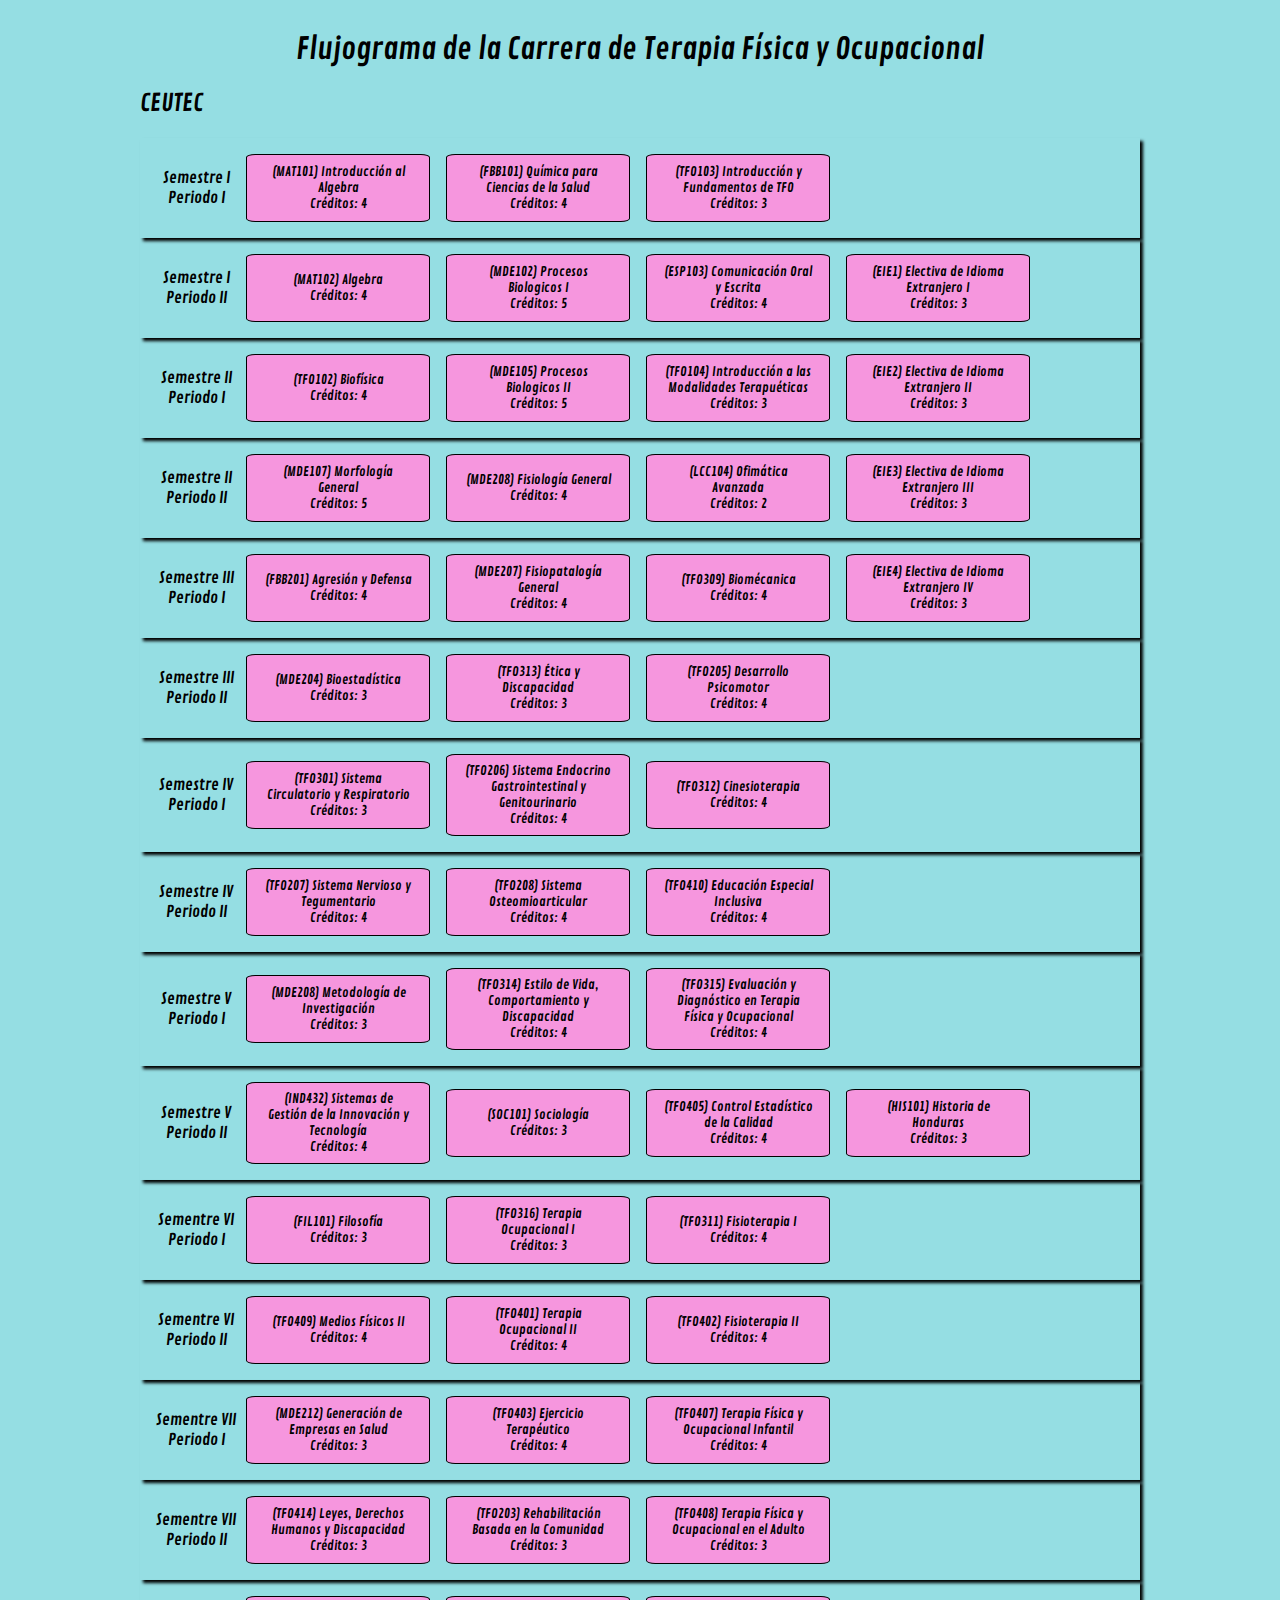
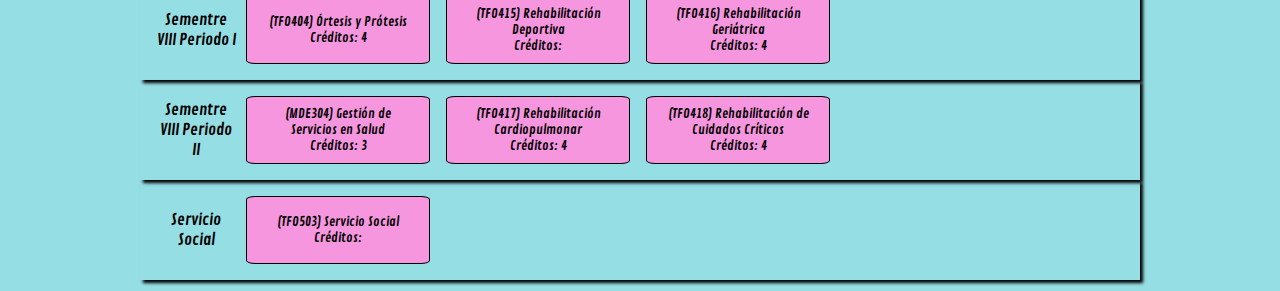
<file: index.html>
<!DOCTYPE html>
<html lang="en">
<head>
    <meta charset="UTF-8">
    <meta name="viewport" content="width=device-width, initial-scale=1.0">
    <title>Plan de Estudio ICC</title>
    <script src="JS/validacion.js"></script>
    <link rel="stylesheet" href="CSS/estilos.css">
</head>
<body>
    <section id="root">
    </section>
</body>
</html>
</file>
<file: CSS/estilos.css>
@import url('https://fonts.googleapis.com/css2?family=Contrail+One&family=Oswald:wght@200..700&family=Roboto:ital,wght@0,100..900;1,100..900&display=swap');

*{
    font-family: "Contrail One", sans-serif;
    font-weight: 400;
    font-style: normal;
}

body{
    background-color: #95dee3;
    color: #000000;
}

.plan-container{
    max-width: 1000px;
    margin: 0.7rem auto;
    display: flex;
    flex-direction: column;

}
h1{
    text-align: center;
    font-size: 30px;
}


.plan-container .plan-block{
    padding:1rem;
    box-shadow: 3px 3px 3px #000;
    flex:1;
    display: flex;
    align-items: center;
}

.plan-container .plan-block .plan-block-label {
    width: 80px;
    font-size: 1rem;
    text-align: center;
    padding-right: 10px;
}

.plan-container .plan-block .plan-block-classes {
    display: flex;
    flex-wrap: wrap;
    gap:1rem;
    justify-content: left;
    align-items: center;
    flex:1;

}

.plan-container .plan-block .plan-block-classes .asignatura{
    display: flex;
    width: 150px;
    min-height: 50px;
    flex-direction: column;
    justify-content: center;
    font-size: 0.8rem;
    padding:0.5rem 1rem;
    border: 1px solid #000;
    text-align: center;
    border-radius: 5%;
    background-color: #f696de;
}

.plan-container .plan-block .plan-block-classes .asignatura.requisito {
    background-color: rgb(223, 245, 20);
    color: #000000;
}

.plan-container .plan-block .plan-block-classes .asignatura.apertura {
    background-color: rgb(245, 20, 20);
    color: #000000;
}

.plan-container .plan-block .plan-block-classes .asignatura.active {
    background-color: rgb(10, 172, 4);
}
</file>
